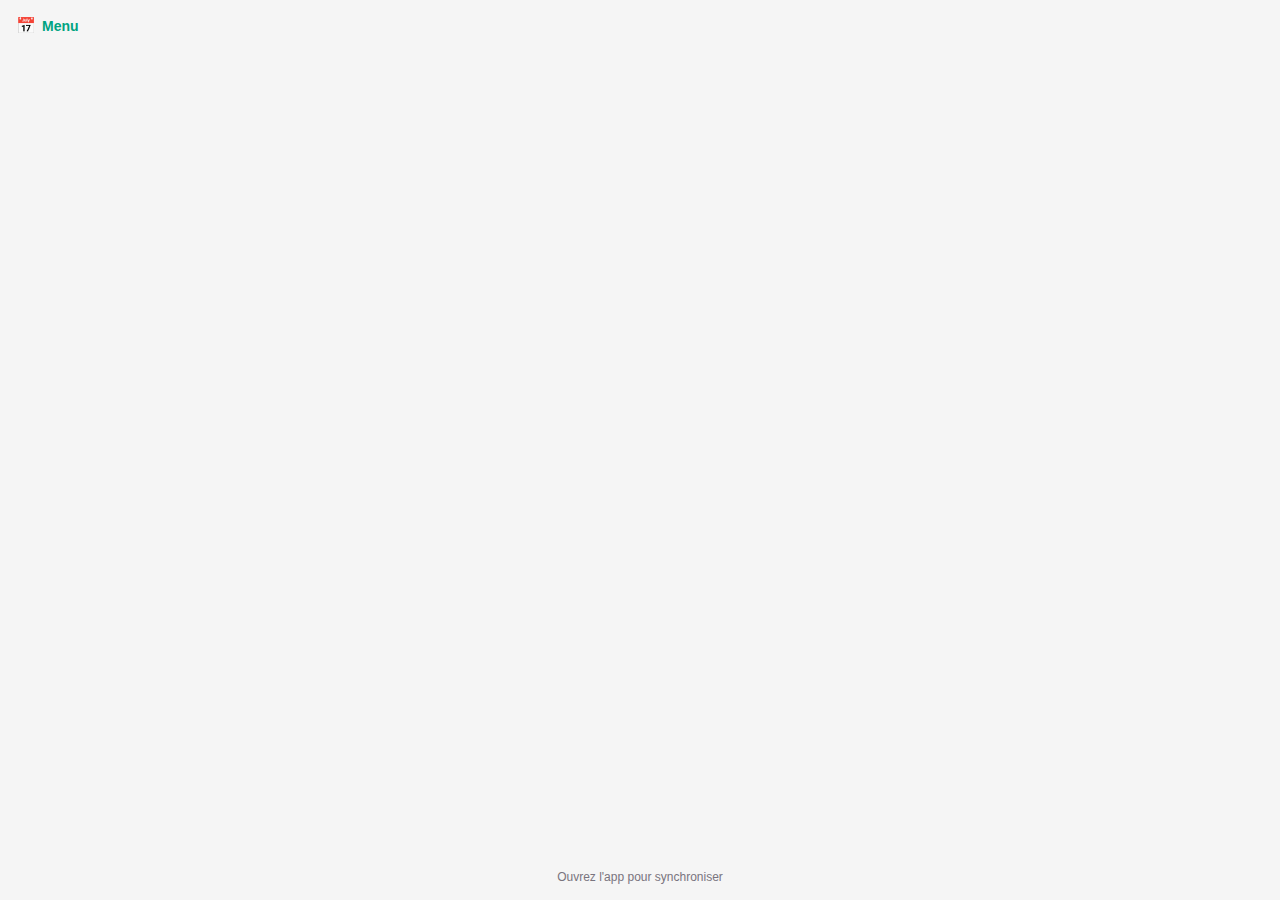
<file: widget.html>
<!DOCTYPE html>
<html>
<head>
  <meta charset="UTF-8">
  <meta name="viewport" content="width=device-width, initial-scale=1.0">
  <title>Menu Widget</title>
  <style>
    body {
      margin: 0;
      padding: 0;
      background-color: transparent;
      font-family: 'Roboto', sans-serif;
      display: flex;
      justify-content: center;
      align-items: center;
      height: 100vh;
    }
    .widget-card {
      background: #F5F5F5; /* Fond Surface */
      width: 100%;
      height: 100%;
      max-height: 100%;
      box-sizing: border-box;
      padding: 16px;
      display: flex;
      flex-direction: column;
      justify-content: space-between;
    }
    .header {
      display: flex;
      justify-content: space-between;
      align-items: center;
      margin-bottom: 8px;
    }
    .title {
      color: #00A381; /* Vert Teal */
      font-weight: 700;
      font-size: 14px;
      display: flex;
      align-items: center;
      gap: 6px;
    }
    .meal-row {
      background: white;
      border-radius: 12px;
      padding: 10px;
      margin-bottom: 8px;
      box-shadow: 0 1px 2px rgba(0,0,0,0.05);
    }
    .meal-row:last-child { margin-bottom: 0; }
    
    .label {
      font-size: 10px;
      text-transform: uppercase;
      color: #5B6B67;
      font-weight: 700;
      margin-bottom: 2px;
    }
    .dish {
      font-size: 14px;
      color: #1C1B1F;
      font-weight: 400;
      white-space: nowrap;
      overflow: hidden;
      text-overflow: ellipsis;
    }
    .empty-state {
      text-align: center;
      color: #79747E;
      font-size: 12px;
      margin-top: 20px;
    }
  </style>
</head>
<body>
  <div class="widget-card" id="widgetContent">
    <div class="header">
      <div class="title">
        <span style="font-size:16px">📅</span> <span id="dayTitle">Menu</span>
      </div>
    </div>
    
    <div id="mealsContainer">
      <div class="empty-state">Chargement...</div>
    </div>
  </div>

  <script>
    // Récupération des données
    const data = localStorage.getItem('menuGenerator_daily');
    const container = document.getElementById('mealsContainer');
    const dayTitle = document.getElementById('dayTitle');

    if (data) {
      try {
        const menu = JSON.parse(data);
        if(menu.date) dayTitle.textContent = menu.date;
        
        container.innerHTML = `
          <div class="meal-row">
            <div class="label">☀️ Déjeuner</div>
            <div class="dish">${menu.lunch || '-'}</div>
          </div>
          <div class="meal-row">
            <div class="label">🌙 Dîner</div>
            <div class="dish">${menu.dinner || '-'}</div>
          </div>
        `;
      } catch (e) {
        container.innerHTML = '<div class="empty-state">Erreur de données</div>';
      }
    } else {
      container.innerHTML = '<div class="empty-state">Ouvrez l\'app pour synchroniser</div>';
    }

    // Au clic, ouvrir l'application
    document.body.addEventListener('click', () => {
      window.open('./index.html', '_blank');
    });
  </script>
</body>
</html>
</file>
